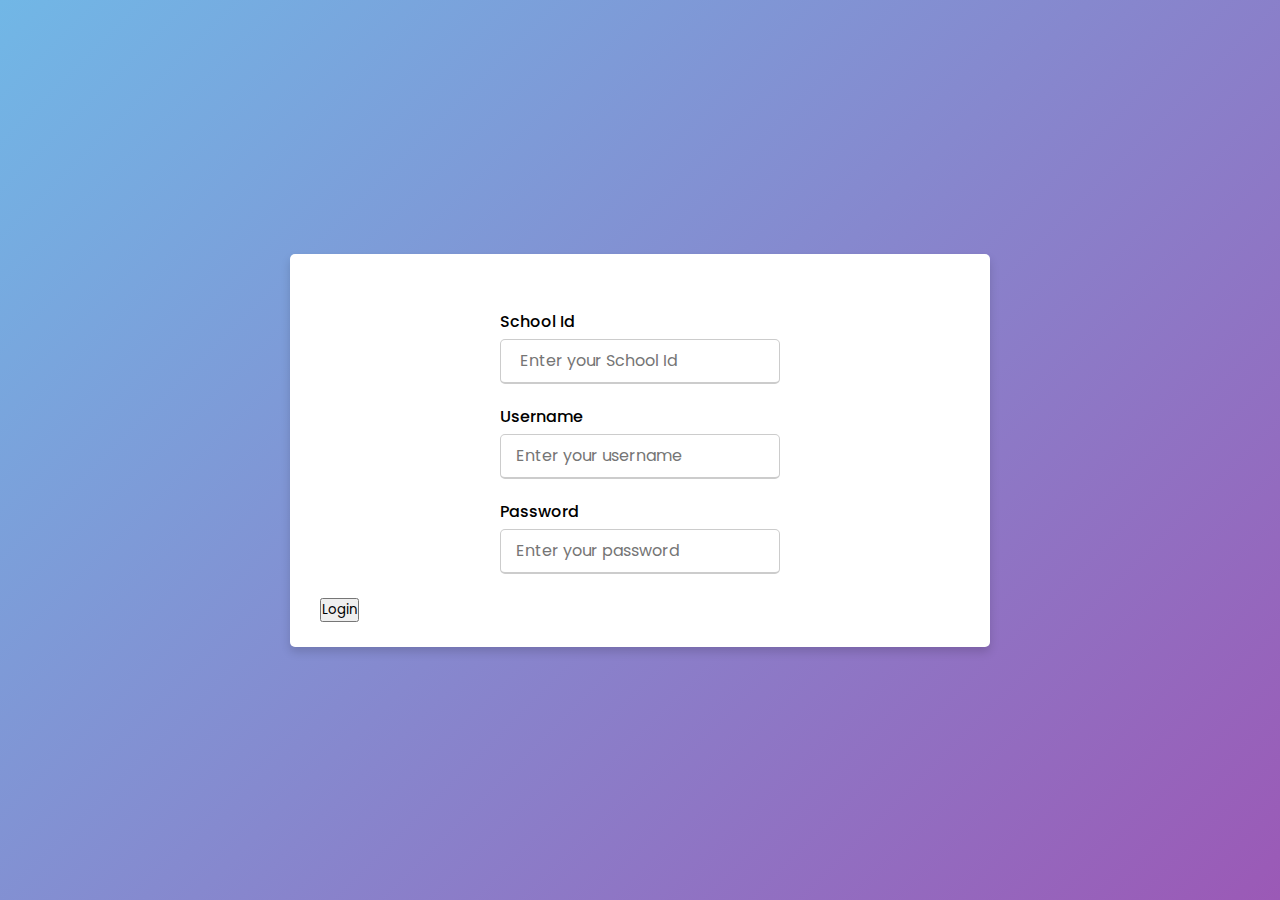
<file: index.html>
<!DOCTYPE html>
<!-- Created By CodingLab - www.codinglabweb.com -->
<html lang="en" dir="ltr">
  <head>
    <meta charset="UTF-8">
    <!---<title> Responsive Registration Form | CodingLab </title>--->
    
     <meta name="viewport" content="width=device-width, initial-scale=1.0">
     <link href="https://cdn.jsdelivr.net/npm/bootstrap@5.1.3/dist/css/bootstrap.min.css" rel="stylesheet" integrity="sha384-1BmE4kWBq78iYhFldvKuhfTAU6auU8tT94WrHftjDbrCEXSU1oBoqyl2QvZ6jIW3" crossorigin="anonymous">
    <script src="https://cdn.jsdelivr.net/npm/bootstrap@5.1.3/dist/js/bootstrap.bundle.min.js" integrity="sha384-ka7Sk0Gln4gmtz2MlQnikT1wXgYsOg+OMhuP+IlRH9sENBO0LRn5q+8nbTov4+1p" crossorigin="anonymous"></script>
     <link rel="stylesheet" href="index.css">
     <title>STUDENT ATTENDANCE WEBSITE</title>
   </head>
<body>
  <div class="container">
    <div class="content">
      <form action="#">
        <div class="user-details">
          <div class="input-box">
            <span class="details">School Id</span>
            <input type="text" placeholder=" Enter your School Id" required>
          </div>
          
          <div class="input-box">
            <span class="details">Username</span>
            <input type="text" placeholder="Enter your username" required>
          </div>
        
          <div class="input-box">
            <span class="details">Password</span>
            <input type="text" placeholder="Enter your password" required>
          </div>
        </div>
        </div>
        <a href="main.html">
        <div class="button text-center">
           <button type="button" class="btn btn-primary">Login</button>
         
        </div></a> 
      </form>
    </div>
  </div>
  <link href="https://cdn.jsdelivr.net/npm/bootstrap@5.1.3/dist/css/bootstrap.min.css" rel="stylesheet" integrity="sha384-1BmE4kWBq78iYhFldvKuhfTAU6auU8tT94WrHftjDbrCEXSU1oBoqyl2QvZ6jIW3" crossorigin="anonymous">
  <script src="https://cdn.jsdelivr.net/npm/bootstrap@5.1.3/dist/js/bootstrap.bundle.min.js" integrity="sha384-ka7Sk0Gln4gmtz2MlQnikT1wXgYsOg+OMhuP+IlRH9sENBO0LRn5q+8nbTov4+1p" crossorigin="anonymous"></script>
</body>
</html>
</file>
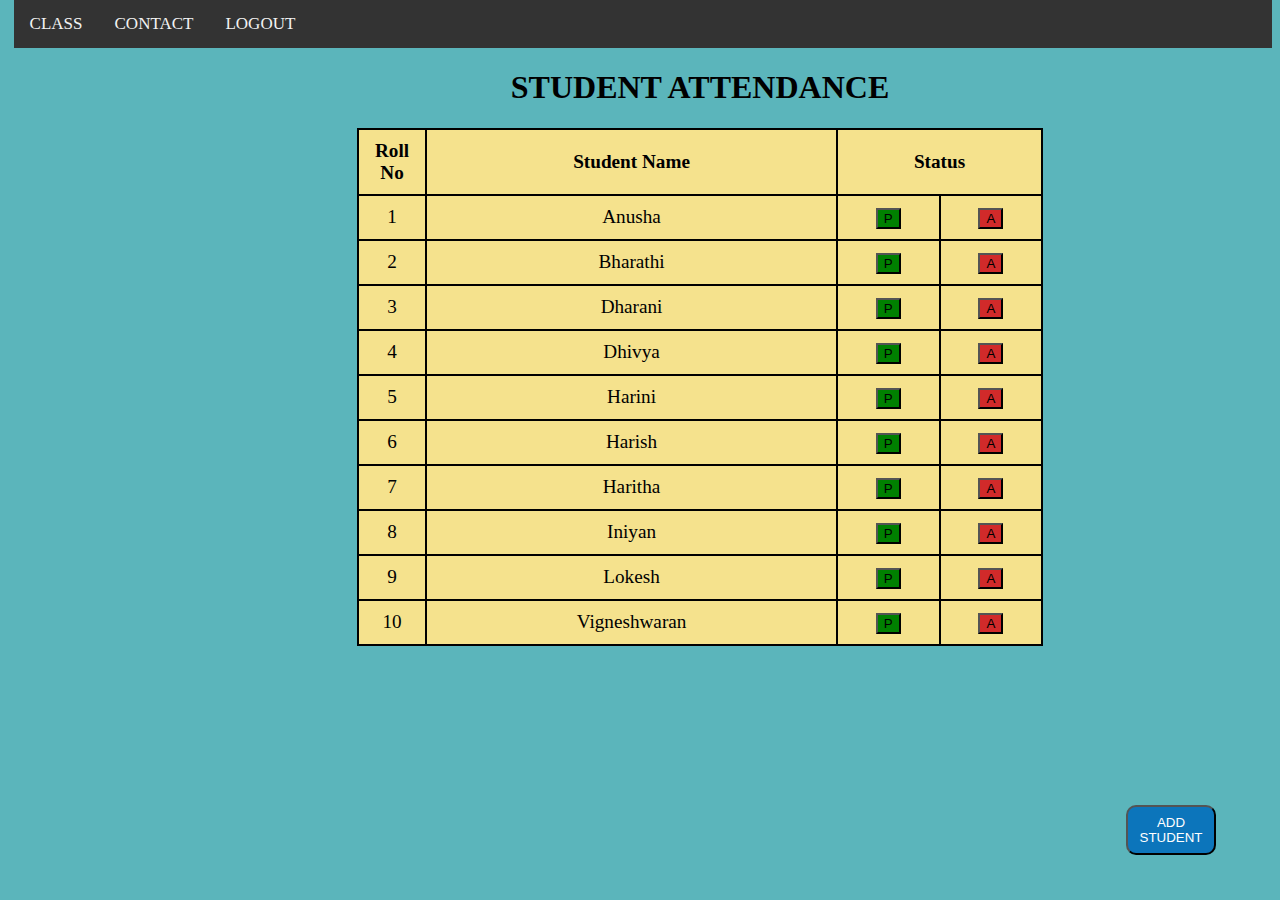
<file: att.html>
<!DOCTYPE html>
<html lang="en">
<head>
    <meta charset="UTF-8">
    <meta http-equiv="X-UA-Compatible" content="IE=edge">
    <meta name="viewport" content="width=device-width, initial-scale=1.0">
    <link rel="stylesheet" href="att.css">
    
    <title>Student List</title>
</head>
<body>
    <div class="topnav">
        <a href="main.html">CLASS</a>
        <a href="#contact">CONTACT</a>
        <a href="index.html">LOGOUT</a>
      </div>
      
    <center>
      <DIV class="center">
        <h1>STUDENT ATTENDANCE<h1>
    </DIV>
       
        <table class="cent">
            <tr>
                <th class="one">Roll No</th>
                <th>Student Name</th>
                <th colspan="2" class="pr">Status</th>
            </tr>
            <tr>
                <td class="one">1</td>
                <td>Anusha</td>
                <td class="pr"><button class="present">P</button></td>
                <td><button class="absent">A</button></td>
            </tr>
            <tr>
                <td class="one">2</td>
                <td>Bharathi</td>
                <td class="pr"><button class="present">P</button></td>
                <td><button class="absent">A</button></td>
            </tr>
            <tr>
                <td class="one">3</td>
                <td>Dharani</td>
                <td class="pr"><button class="present">P</button></td>
                <td><button class="absent">A</button></td>
            </tr>
            <tr>
                <td class="one">4</td>
                <td>Dhivya</td>
                <td class="pr"><button class="present">P</button></td>
                <td><button class="absent">A</button></td>
            </tr>
            <tr>
                <td class="one">5</td>
                <td>Harini</td>
                <td class="pr"><button class="present">P</button></td>
                <td><button class="absent">A</button></td>
            </tr>
            <tr>
                <td class="one">6</td>
                <td>Harish</td>
                <td class="pr"><button class="present">P</button></td>
                <td><button class="absent">A</button></td>
            </tr>
            <tr>
                <td class="one">7</td>
                <td>Haritha</td>
                <td class="pr"><button class="present">P</button></td>
                <td><button class="absent">A</button></td>
            </tr>
            <tr>
                <td class="one">8</td>
                <td>Iniyan</td>
                <td class="pr"><button class="present">P</button></td>
                <td><button class="absent">A</button></td>
            </tr>
            <tr>
                <td class="one">9</td>
                <td>Lokesh</td>
                <td class="pr"><button class="present">P</button></td>
                <td><button class="absent">A</button></td>
            </tr>
            <tr>
                <td class="one">10</td>
                <td>Vigneshwaran</td>
                <td class="pr"><button class="present">P</button></td>
                <td><button class="absent">A</button></td>
            </tr>
        </table>
    </center>
    <a href="details.html">
    <button class="bt">ADD STUDENT</button></a>
    
</body>
</html>
</file>
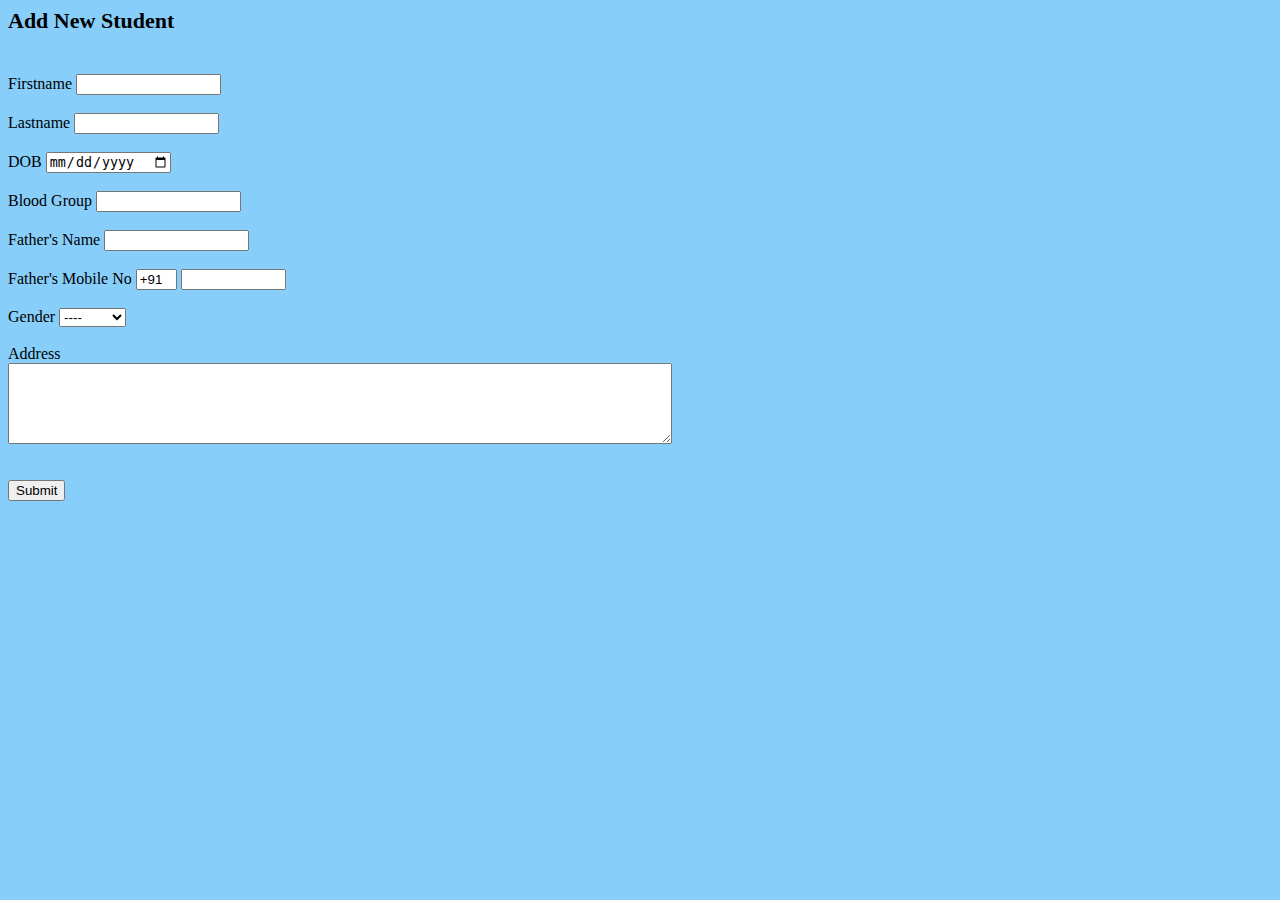
<file: details.html>
<Html>  
    <head>   
    <title>  
    Add New Student  
    </title>  
    </head>  
    <body bgcolor="Lightskyblue">
    <p style="font-size:22px"><b>Add New Student</b></p>  

    <br>  
    <form>   
    <label> Firstname </label>         
    <input type="text" name="firstname" size="15"/> <br> <br>    
    <label> Lastname </label>         
    <input type="text" name="lastname" size="15"/> <br> <br> 
    <label for="dob">DOB </label>
    <input type="date" name="dob" size="15"/><br><br>
    <label for="bloodgrp">Blood Group </label>
    <input type="text" name="bldgrp" size="15"/> <br><br>
    <label>Father's Name</label>
    <input type="text" name="fatname" size="15"/><br> <br>
    <label>
        Father's Mobile No 
        </label>    
        <input type="text" name="country code"  value="+91" size="2"/>   
        <input type="text" name="phone" size="10"/> <br> <br>   
    Gender 
    <select name="gender" id="g">
        <option value="--">----</option>
        <option value="male">Male</option>
        <option value="female">Female</option>
        <option value="others">Others</option>
    </select> 
    </label><br><br>  
    
    Address  
    <br>  
    <textarea cols="80" rows="5" value="address">  
    </textarea>  
    <br>  
        
    <br> <br>  
    <input class="but"type="button" value="Submit"/>  
    </form>  
    </body>  
    </html>
</file>
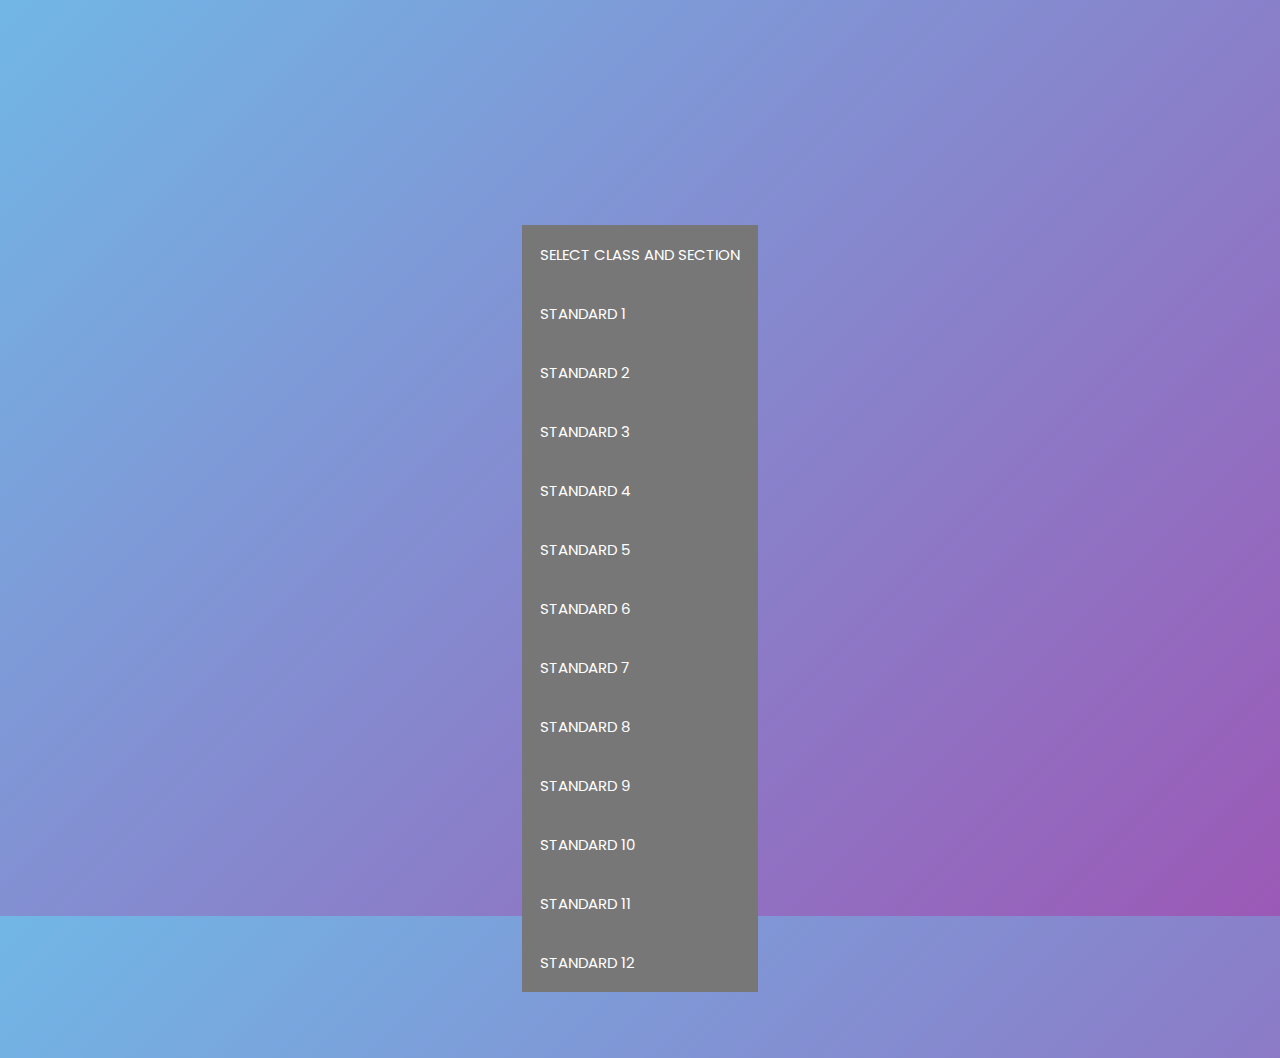
<file: main.html>
<!DOCTYPE html>
<html lang="en">
<head>
    <meta charset="UTF-8">
    <meta http-equiv="X-UA-Compatible" content="IE=edge">
    <meta name="viewport" content="width=device-width, initial-scale=1.0">
    <link rel="stylesheet" href="main.css">
    <link href="https://cdn.jsdelivr.net/npm/bootstrap@5.1.3/dist/css/bootstrap.min.css" rel="stylesheet" integrity="sha384-1BmE4kWBq78iYhFldvKuhfTAU6auU8tT94WrHftjDbrCEXSU1oBoqyl2QvZ6jIW3" crossorigin="anonymous">
  <script src="https://cdn.jsdelivr.net/npm/bootstrap@5.1.3/dist/js/bootstrap.bundle.min.js" integrity="sha384-ka7Sk0Gln4gmtz2MlQnikT1wXgYsOg+OMhuP+IlRH9sENBO0LRn5q+8nbTov4+1p" crossorigin="anonymous"></script>
    <title>STUDENT ATTENDANCE WEBSITE</title>
</head>
<body>
    <div class="container">
        <div class="content" ID="co">
           
            <button class="collapsible">SELECT CLASS AND SECTION</button>
            </div>
            <button class="collapsible">STANDARD 1</button>
            <div class="content1">
              <a href="att.html"><p>SECTION A</p></a>
              <a href=""><p>SECTION B</p></a>
            </div>
            <button class="collapsible">STANDARD 2</button>
            <div class="content1">
                <a href=""><p>SECTION A</p></a>
                 <a href=""><p>SECTION B</p></a>
            </div>
            <button class="collapsible">STANDARD 3</button>
            <div class="content1">
                <a href=""><p>SECTION A</p></a>
              <a href=""><p>SECTION B</p></a>
            </div>
            <button class="collapsible">STANDARD 4</button>
            <div class="content1">
                <a href=""><p>SECTION A</p></a>
                <a href=""><p>SECTION B</p></a>
            </div>
            <button class="collapsible">STANDARD 5</button>
            <div class="content1">
                <a href=""><p>SECTION A</p></a>
                <a href=""><p>SECTION B</p></a>
            </div>
            <button class="collapsible">STANDARD 6</button>
            <div class="content1">
                <a href=""><p>SECTION A</p></a>
                <a href=""><p>SECTION B</p></a>
            </div>
            <button class="collapsible">STANDARD 7</button>
            <div class="content1">
                <a href=""><p>SECTION A</p></a>
                <a href=""><p>SECTION B</p></a>
            </div>
            <button class="collapsible">STANDARD 8</button>
            <div class="content1">
                <a href=""><p>SECTION A</p></a>
                <a href=""><p>SECTION B</p></a>
            </div>
            <button class="collapsible">STANDARD 9</button>
            <div class="content1">
                <a href=""><p>SECTION A</p></a>
                <a href=""><p>SECTION B</p></a>
            </div>
            <button class="collapsible">STANDARD 10</button>
            <div class="content1">
                <a href=""><p>SECTION A</p></a>
                <a href=""><p>SECTION B</p></a>
            </div>
            <button class="collapsible">STANDARD 11</button>
            <div class="content1">
                <a href=""><p>SECTION A</p></a>
                <a href=""><p>SECTION B</p></a>
            </div>
            <button class="collapsible">STANDARD 12</button>
            <div class="content1">
                <a href=""><p>SECTION A</p></a>
                <a href=""><p>SECTION B</p></a>
            </div>
            
        </div>
    </div>
    <script>
        var coll = document.getElementsByClassName("collapsible");
var i;

for (i = 0; i < coll.length; i++) {
  coll[i].addEventListener("click", function() {
    this.classList.toggle("active");
    var content = this.nextElementSibling;
    if (content.style.maxHeight){
      content.style.maxHeight = null;
    } else {
      content.style.maxHeight = content.scrollHeight + "px";
    } 
  });
}
    </script>
    <link href="https://cdn.jsdelivr.net/npm/bootstrap@5.1.3/dist/css/bootstrap.min.css" rel="stylesheet" integrity="sha384-1BmE4kWBq78iYhFldvKuhfTAU6auU8tT94WrHftjDbrCEXSU1oBoqyl2QvZ6jIW3" crossorigin="anonymous">
  <script src="https://cdn.jsdelivr.net/npm/bootstrap@5.1.3/dist/js/bootstrap.bundle.min.js" integrity="sha384-ka7Sk0Gln4gmtz2MlQnikT1wXgYsOg+OMhuP+IlRH9sENBO0LRn5q+8nbTov4+1p" crossorigin="anonymous"></script>
</body>
</html>
</file>
<file: index.css>
@import url('https://fonts.googleapis.com/css2?family=Poppins:wght@200;300;400;500;600;700&display=swap');
*{
  margin: 0;
  padding: 0;
  box-sizing: border-box;
  font-family: 'Poppins',sans-serif;
}
body{
  height: 100vh;
  display: flex;
  justify-content: center;
  align-items: center;
  padding: 10px;
  background: linear-gradient(135deg, #71b7e6, #9b59b6);
}
.container{
  max-width: 700px;
  width: 100%;
  background-color: #fff;
  padding: 25px 30px;
  border-radius: 5px;
  box-shadow: 0 5px 10px rgba(0,0,0,0.15);
}
.container .title{
  font-size: 25px;
  font-weight: 500;
  position: relative;
}
.container .title::before{
  content: "";
  position: absolute;
  left: 0;
  bottom: 0;
  height: 3px;
  width: 30px;
  border-radius: 5px;
  background: linear-gradient(135deg, #71b7e6, #9b59b6);
}
.content form .user-details{
  display: block;
  flex-wrap: wrap;
  justify-content: space-between;
  margin: 20px 0 12px 0;
}
form .user-details .input-box{
  margin:0 auto;
  padding:10px;
  width: calc(100% / 2 - 20px);
}
form .input-box span.details{
  display: block;
  font-weight: 500;
  margin-bottom: 5px;
}
.user-details .input-box input{
  height: 45px;
  width: 100%;
  outline: none;
  font-size: 16px;
  border-radius: 5px;
  padding-left: 15px;
  border: 1px solid #ccc;
  border-bottom-width: 2px;
  transition: all 0.3s ease;
}
.user-details .input-box input:focus,
.user-details .input-box input:valid{
  border-color: #9b59b6;
}
 form .gender-details .gender-title{
  font-size: 20px;
  font-weight: 500;
 }
 form .category{
   display: flex;
   width: 80%;
   margin: 14px 0 ;
   justify-content: space-around;
 }
 form .category label{
   display: flex;
   align-items: center;
   cursor: pointer;
 }
 form .category label .dot{
  height: 18px;
  width: 18px;
  border-radius: 50%;
  margin-right: 10px;
  background: #d9d9d9;
  border: 5px solid transparent;
  transition: all 0.3s ease;
}
 #dot-1:checked ~ .category label .one,
 #dot-2:checked ~ .category label .two,
 #dot-3:checked ~ .category label .three{
   background: #9b59b6;
   border-color: #d9d9d9;
 }
 form input[type="radio"]{
   display: none;
 }
 form .button{
   height: 45px;
   margin: 35px 0;
  
 }
 form .button input{
  
   height: 100%;
   width: 100%;
   border-radius: 5px;
   border: none;
   color: #fff;
   font-size: 18px;
   font-weight: 500;
   letter-spacing: 1px;
   cursor: pointer;
   transition: all 0.3s ease;
   background: linear-gradient(135deg, #71b7e6, #9b59b6);
 }
 form .button input:hover{
  /* transform: scale(0.99); */
  background: linear-gradient(-135deg, #71b7e6, #9b59b6);
  }
 @media(max-width: 584px){
 .container{
  max-width: 100%;
}
form .user-details .input-box{
    margin-bottom: 15px;
    width: 100%;
  }
  form .category{
    width: 100%;
  }
  .content form .user-details{
    max-height: 300px;
    overflow-y: scroll;
  }
  .user-details::-webkit-scrollbar{
    width: 5px;
  }
  }
  @media(max-width: 459px){
  .container .content .category{
    flex-direction: column;
  }
}
</file>
<file: att.css>
body{
    margin-left: 10%;
}

table,td,th{
    border:2px solid black;
    border-collapse: collapse;
    padding:10px;
    background-color: rgb(245, 226, 141);
    width: 60%;
    text-align: center;
}
.center {
    text-align: center;
}
.topnav {
    background-color: #333;
    overflow: hidden;
}


body {
    background-color: #5bb5bb;
}
.cent {
    margin-left: 10%;
    margin-right: 10%;
    font-size: larger;
}
.present {
    background-color: green;
}
.absent {
    background-color: rgb(209, 42, 42);
}
.one{
    width:10%;
}
.pr{
    width:15%;
}
.bt{
    position:fixed;
    bottom:5%;
    right:5%;
    width:90px;
    height:50px;
    color:white;
    border-radius:10px;
    background-color: rgb(12, 117, 187);
}
.topnav {
    overflow: hidden;
    background-color: #333;
   margin-top: -8px;
   margin-left:-10%;
  }
  
  .topnav a {
    float: left;
    color: #f2f2f2;
    text-align: center;
    padding: 14px 16px;
    text-decoration: none;
    font-size: 17px;
  }
  
  .topnav a:hover {
    background-color: #ddd;
    color: black;
  }
</file>
<file: main.css>
@import url('https://fonts.googleapis.com/css2?family=Poppins:wght@200;300;400;500;600;700&display=swap');
*{
  
  box-sizing: border-box;
  font-family: 'Poppins',sans-serif;
  text-align: center;
}
body{
    position: relative;
    top:150px;
    height: 100vh;
    display: flex;
    justify-content: center;
    align-items: center;
    padding: 20px;
    background: linear-gradient(135deg, #71b7e6, #9b59b6);
  }
  .collapsible {
    background-color: #777;
    color: white;
    cursor: pointer;
    padding: 18px;
    width: 100%;
    border: none;
    text-align: left;
    outline: none;
    font-size: 15px;
    
  }
  
  .active, .collapsible:hover {
    background-color: #555;
  }
  
  .content1 {
    padding: 0 18px;
    max-height: 0;
    overflow: hidden;
    transition: max-height 0.2s ease-out;
    background-color: #f1f1f1;
    
  }
  #co{
    text-align: center;
 
  }
</file>
